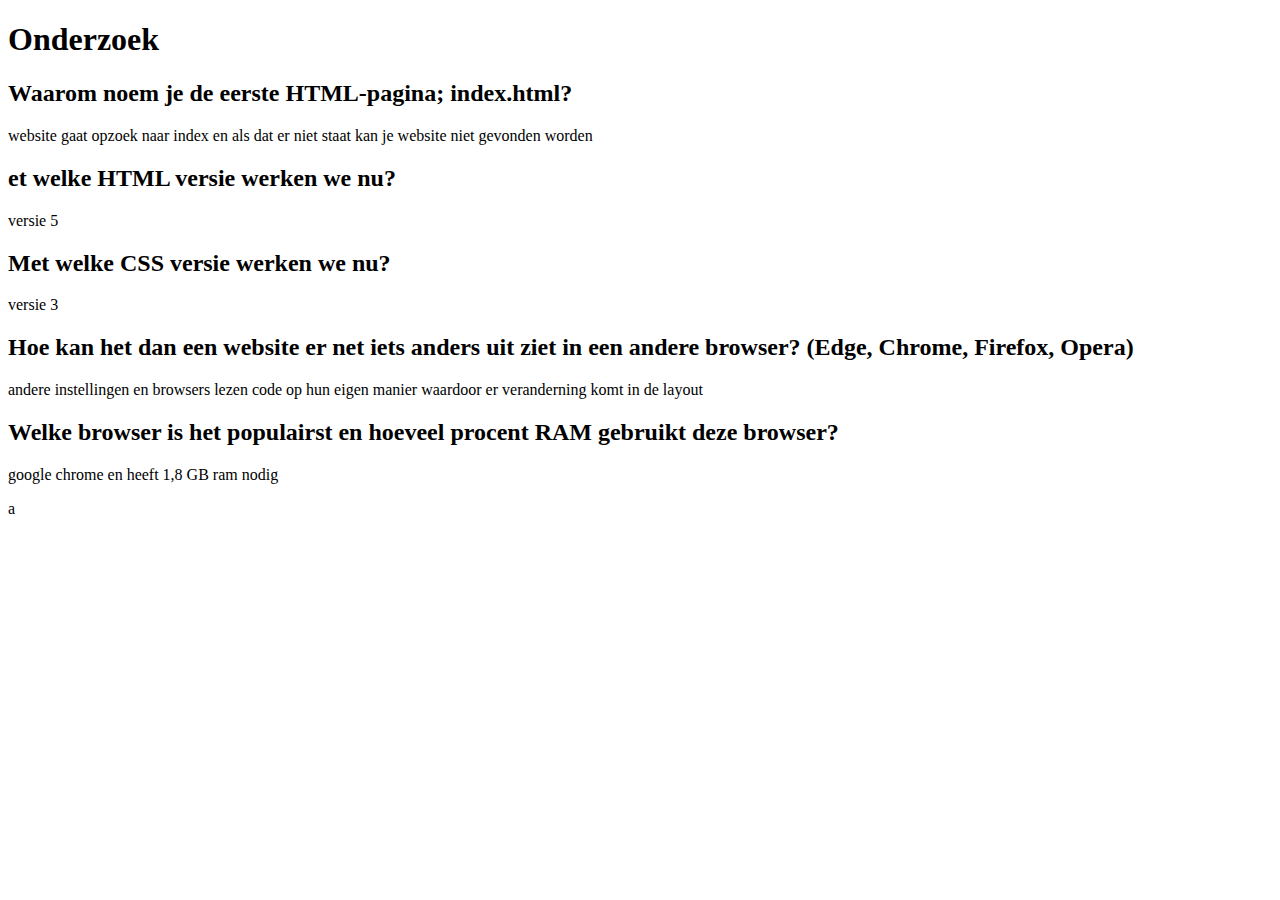
<file: opdracht2.3/index.html>
<!DOCTYPE html>
<html lang="en">
<head>
    <meta charset="UTF-8">
    <meta http-equiv="X-UA-Compatible" content="IE=edge">
    <meta name="viewport" content="width=device-width, initial-scale=1.0">
    <title>opdracht2.3</title>
</head>
<body>
    <h1>Onderzoek</h1>
    <h2>Waarom noem je de eerste HTML-pagina; index.html?</h2>
    <p>website gaat opzoek naar index en als dat er niet staat kan je website niet gevonden worden  </p>
    <h2>et welke HTML versie werken we nu?</h2>
    <p>versie 5
    </p>
    <h2>Met welke CSS versie werken we nu?</h2>
    <p>versie 3</p>
    <h2>Hoe kan het dan een website er net iets anders uit ziet in een andere browser? (Edge, Chrome, Firefox, Opera)</h2>
    <p>andere instellingen en browsers lezen code op hun eigen manier waardoor er veranderning komt in de layout </p>
    <h2>Welke browser is het populairst en hoeveel procent RAM gebruikt deze browser?</h2>
    <p>google chrome en heeft 1,8 GB ram nodig </p>
    a
    
</body>
</html>
</file>
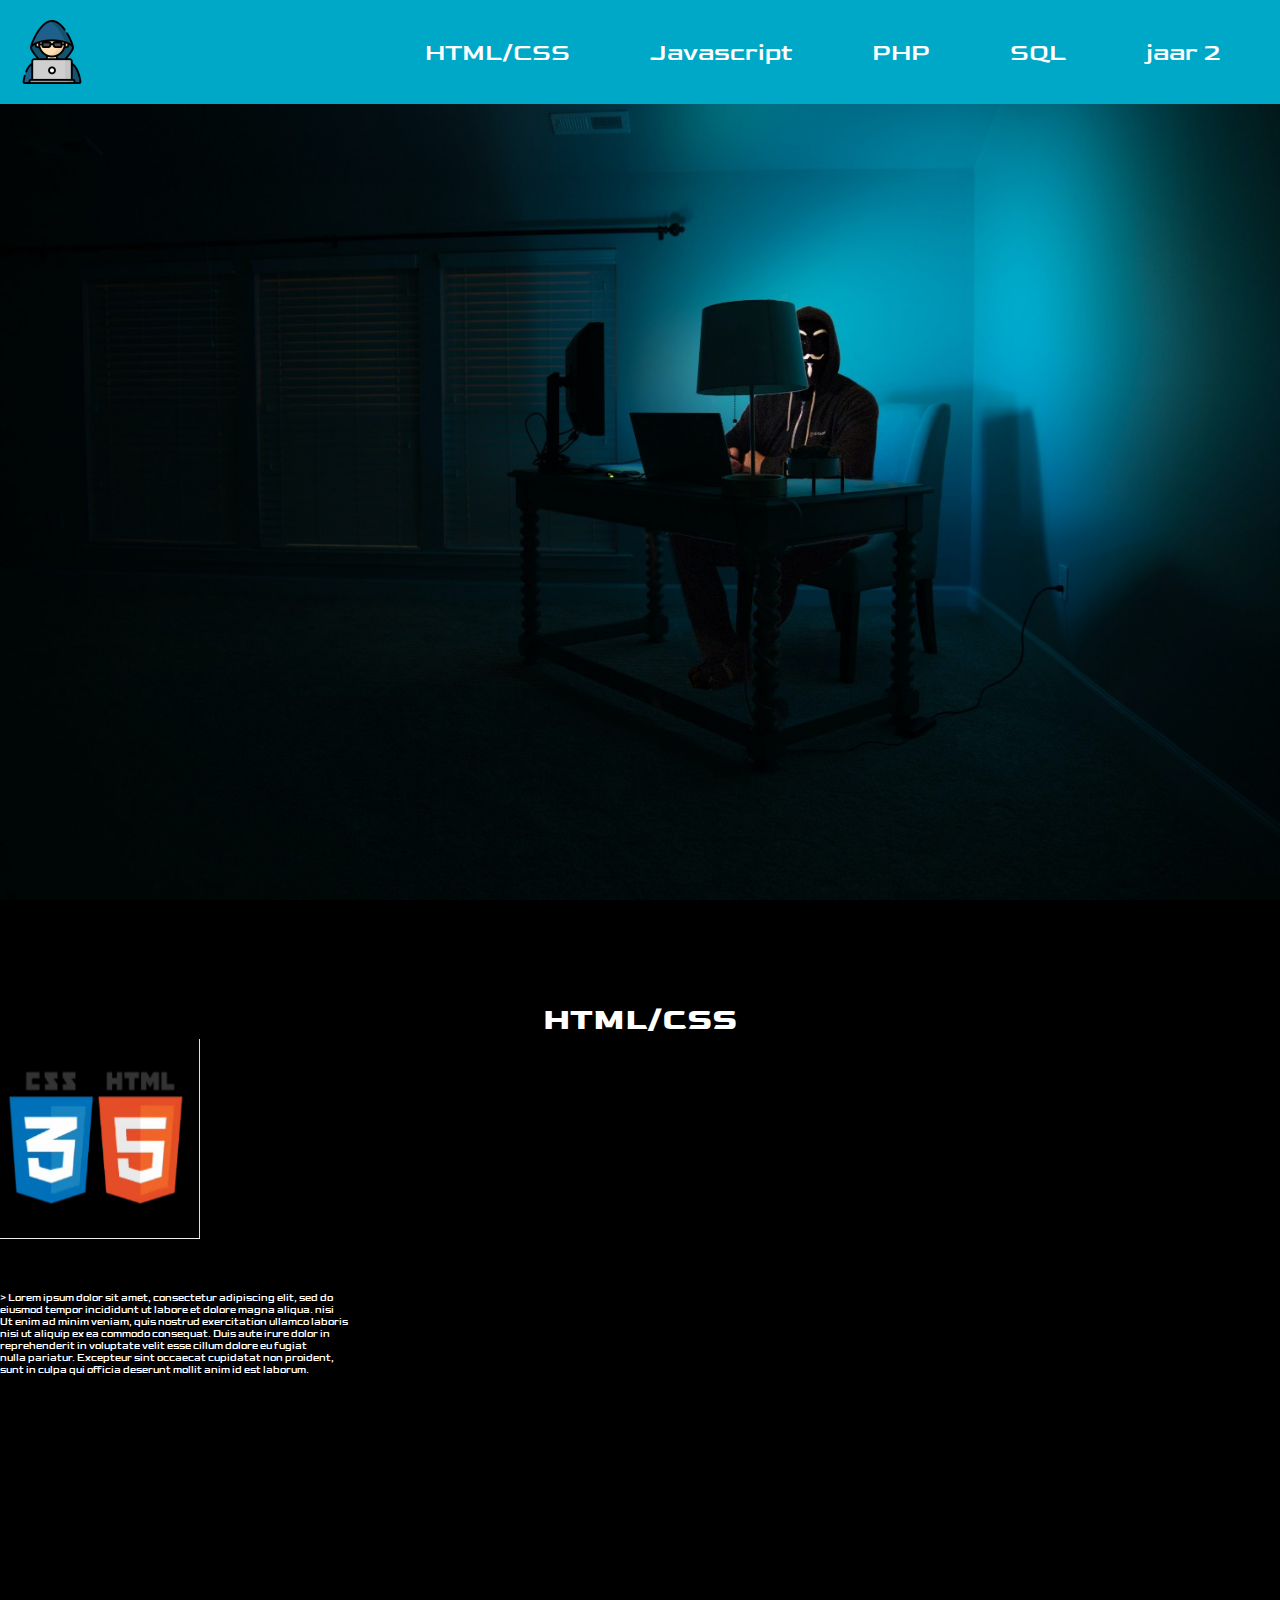
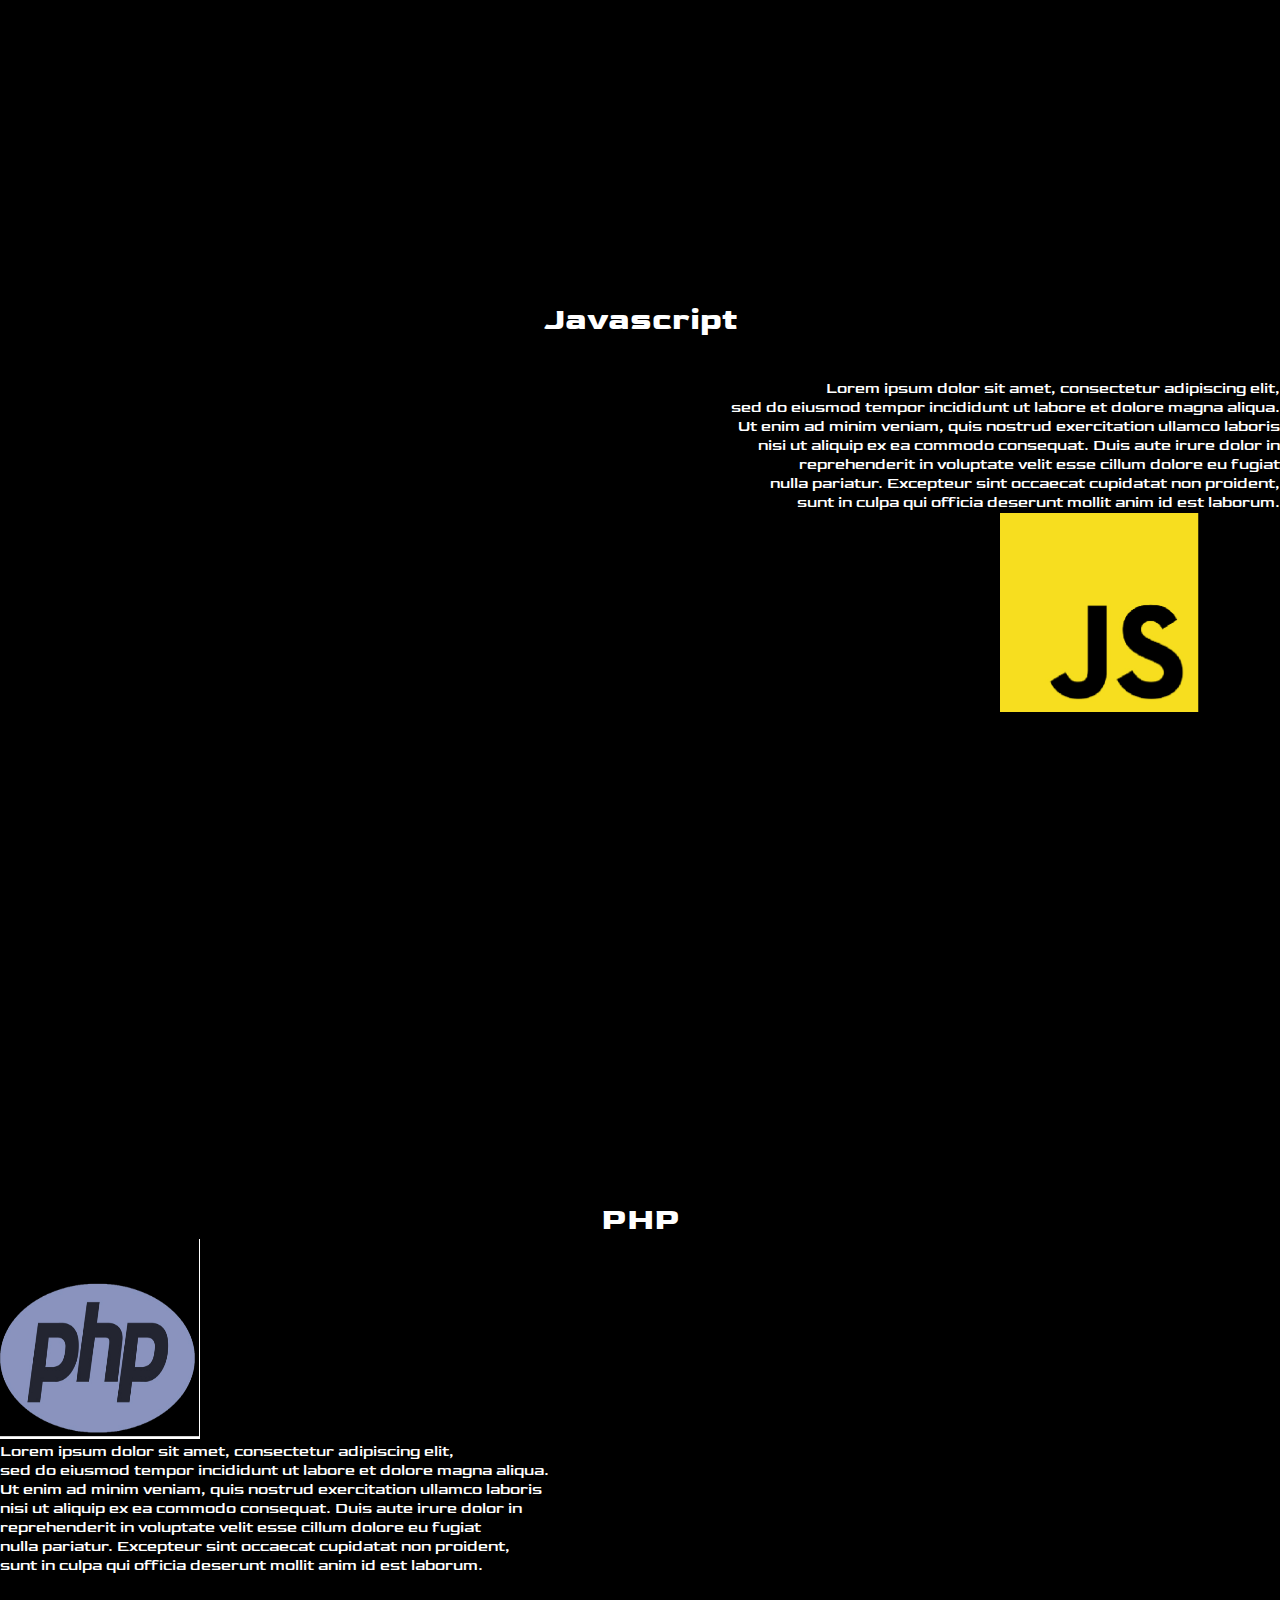
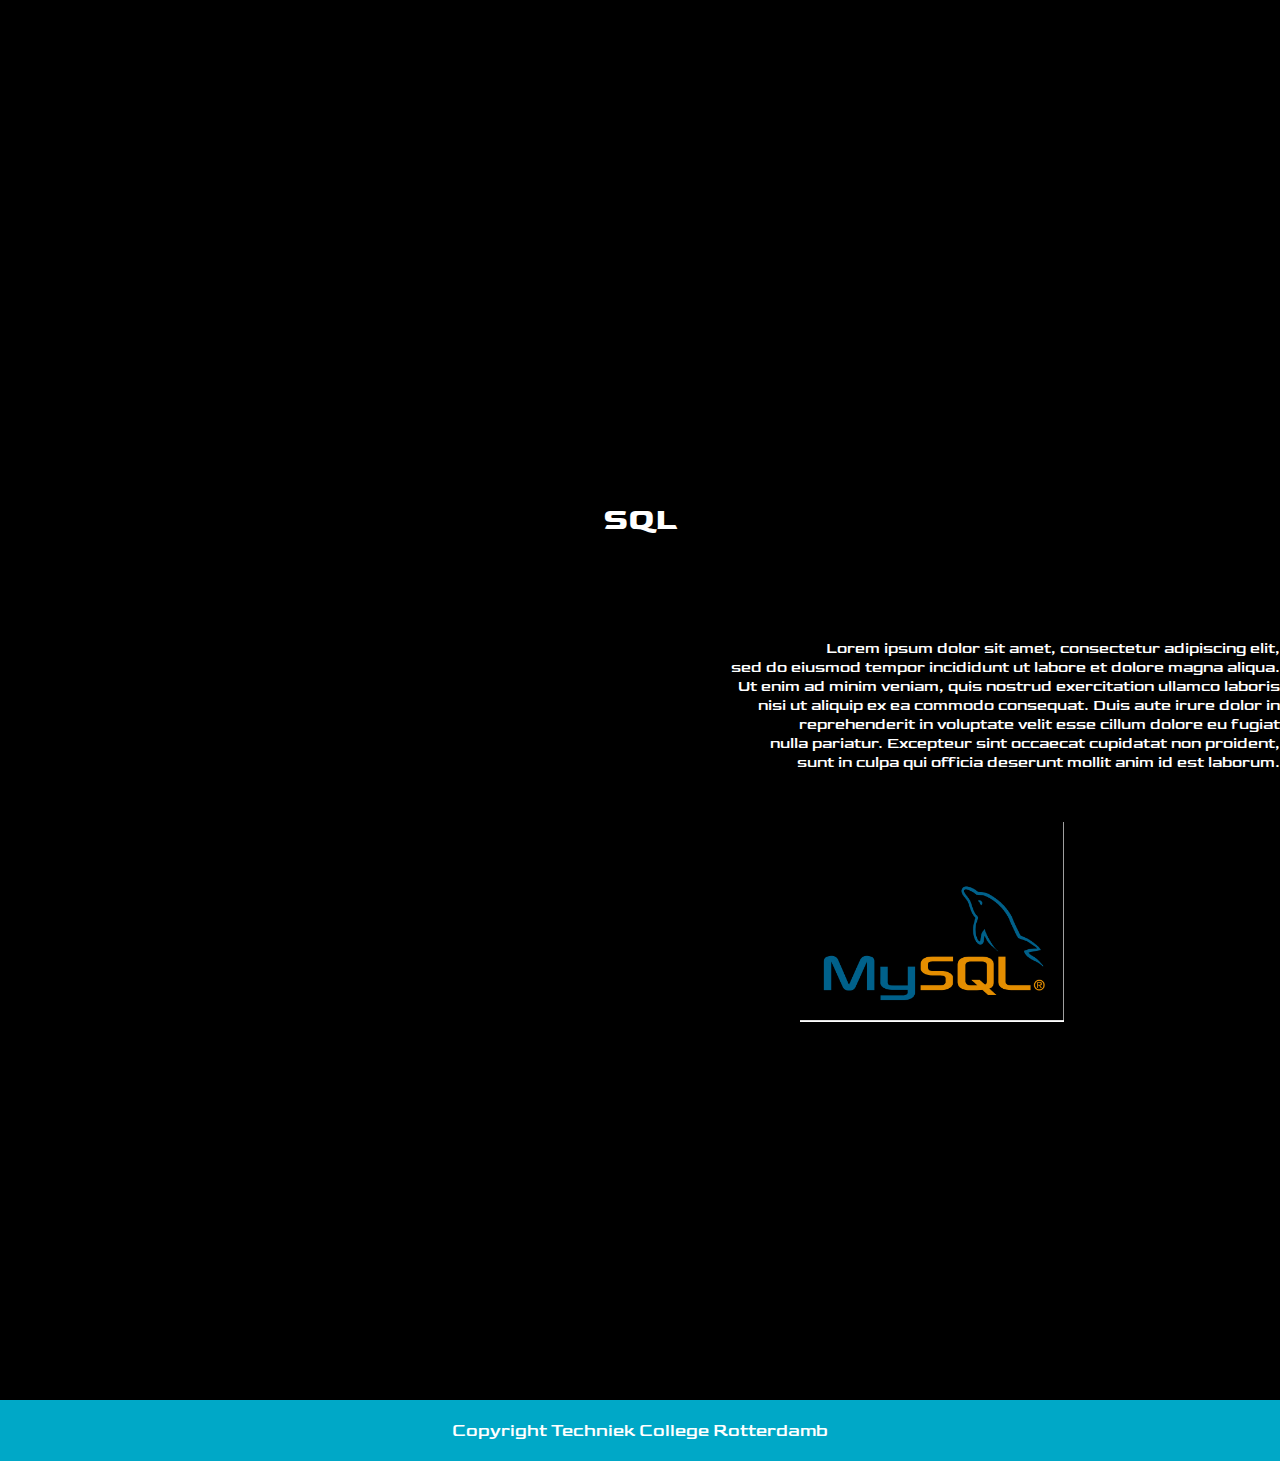
<file: opdracht3.1/index.html>
<!DOCTYPE html>
<html lang="en">
  <head>
    <meta charset="UTF-8" />
    <meta http-equiv="X-UA-Compatible" content="IE=edge" />
    <meta name="viewport" content="width=device-width, initial-scale=1.0" />
    <link rel="preconnect" href="https://fonts.googleapis.com" />
    <link rel="preconnect" href="https://fonts.gstatic.com" crossorigin />
    <link
      href="https://fonts.googleapis.com/css2?family=Goldman:wght@700&display=swap"
      rel="stylesheet"
    />
    <link rel="stylesheet" href="style.css" />
    <title>Opdracht 3</title>
  </head>
  <body>
    <nav>
      <img src="./img/hacker.png" id="logo" />
      <ul>
        <li><a href="#">HTML/CSS</a></li>
        <li><a href="#">Javascript</a></li>
        <li><a href="#">PHP</a></li>
        <li><a href="#">SQL</a></li>
        <li><a href="#">jaar 2</a></li>
      </ul>
    </nav>

    <header>
      <h1>
        First year TCR<br />
        Programming languages
      </h1>
    </header>

    <main>
      <section>
        <h2>HTML/CSS</h2>

        <img
          src="foto1.png" 
          alt="HTML/CSS"
          width="200px"
          height="200px"
          class="container2"
        />

     
          <p class="container1"></p>>
        
            Lorem ipsum dolor sit amet, consectetur adipiscing elit, sed do<br />
            eiusmod tempor incididunt ut labore et dolore magna aliqua. nisi
            <br />Ut enim ad minim veniam, quis nostrud exercitation ullamco
            laboris <br />nisi ut aliquip ex ea commodo consequat. Duis aute
            irure dolor in<br />
            reprehenderit in voluptate velit esse cillum dolore eu fugiat<br />
            nulla pariatur. Excepteur sint occaecat cupidatat non proident,
            <br />sunt in culpa qui officia deserunt mollit anim id est laborum.
          </p>
       
      </section>
      <section>
        <h2>Javascript</h2>
        <p class="container3">
          Lorem ipsum dolor sit amet, consectetur adipiscing elit,<br />
          sed do eiusmod tempor incididunt ut labore et dolore magna aliqua.<br />
          Ut enim ad minim veniam, quis nostrud exercitation ullamco laboris<br />
          nisi ut aliquip ex ea commodo consequat. Duis aute irure dolor in<br />
          reprehenderit in voluptate velit esse cillum dolore eu fugiat<br />
          nulla pariatur. Excepteur sint occaecat cupidatat non proident,<br />
          sunt in culpa qui officia deserunt mollit anim id est laborum.
        </p>
        <img
          src="foto 2.png"
          alt="javascript"
          width="200px"
          height="200px"
          class="photo"
        />
      </section>
      <section>
        <h2>PHP</h2>
        <img src="foto 3.png" alt="PHP" width="200px" height="200px" />
        <p class="container4">
          Lorem ipsum dolor sit amet, consectetur adipiscing elit,<br />
          sed do eiusmod tempor incididunt ut labore et dolore magna aliqua.<br />
          Ut enim ad minim veniam, quis nostrud exercitation ullamco laboris<br />
          nisi ut aliquip ex ea commodo consequat. Duis aute irure dolor in<br />
          reprehenderit in voluptate velit esse cillum dolore eu fugiat<br />
          nulla pariatur. Excepteur sint occaecat cupidatat non proident,<br />
          sunt in culpa qui officia deserunt mollit anim id est laborum.
        </p>
      </section>
      <section>
        <h2>SQL</h2>
        <p class="container5">
          Lorem ipsum dolor sit amet, consectetur adipiscing elit,<br />
          sed do eiusmod tempor incididunt ut labore et dolore magna aliqua.<br />
          Ut enim ad minim veniam, quis nostrud exercitation ullamco laboris<br />
          nisi ut aliquip ex ea commodo consequat. Duis aute irure dolor in<br />
          reprehenderit in voluptate velit esse cillum dolore eu fugiat<br />
          nulla pariatur. Excepteur sint occaecat cupidatat non proident,<br />
          sunt in culpa qui officia deserunt mollit anim id est laborum.
        </p>
        <img src="foto 4.png" alt="mysql" height="200px" class="photo2" />
      </section>
    </main>
    <footer>
      Copyright Techniek College Rotterdamb 
    </footer>
  </body>
</html>
</file>
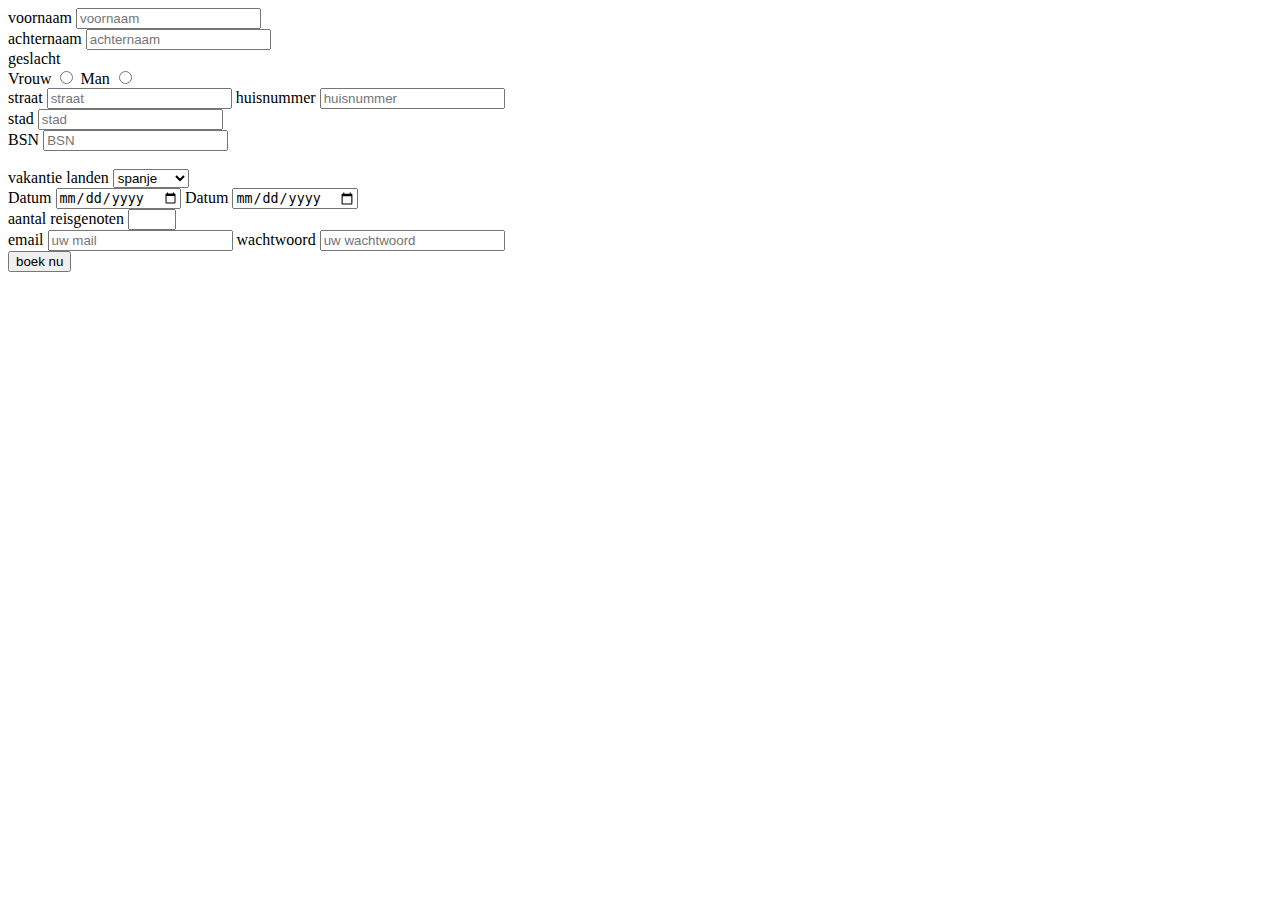
<file: opdracht3.2/index.html>
<!DOCTYPE html>
<html lang="en">
  <head>
    <meta charset="UTF-8" />
    <meta http-equiv="X-UA-Compatible" content="IE=edge" />
    <meta name="viewport" content="width=device-width, initial-scale=1.0" />
    <title>Document</title>
  </head>
  <body>
    <form action="">
      <label for="firstname">voornaam </label>
      <input
        type="text"
        placeholder="voornaam"
        id="firstname"
        name="firstname"
        required
      />
      <div>
        <label for="surname">achternaam </label>
        <input
          type="text"
          placeholder="achternaam"
          id="surname"
          name="surname "
          required
        />
      </div>

      <div>
        <label for="gender">geslacht</label>

        <div>
          <label for="">Vrouw</label>
          <input type="radio" name="gender" id="gender" value="vrouw" required />
          <label for="">Man</label>
          <input type="radio" id="gender" name="gender" value="man" required />
        </div>
      </div>
      <div>
<label for="street">straat</label>
<input type="text" placeholder="straat" id="street" name="street" required> <label for="house number">huisnummer</label>
<input type="number" placeholder="huisnummer" id="housenumber" name="housenumber" required>
<br>
<label for="state">stad</label>
<input type="text" placeholder="stad" id="state" name="state" required>
<div>
  <label for="BSN ">BSN</label>
  <input type="text2" placeholder="BSN" id="BSN" name="BSN" required minlength="9" maxlength="9"> 

  <div>

<br>
<label for="holiday countries">vakantie landen </label>
<select name="holiday countries" id="holiday countries">
<option value="spain">spanje</option>
<option value="frankrijk">frankrijk</option>
<option value="england">england</option>
<option value="duitsland">duitsland</option>
<option value="italie">italie</option>
</select>
</div>
 <label for="Date ">Datum </label>
 <input type="date" id="Date" name="Date" min="2022-09-22" required>

 <label for="Date2 ">Datum </label>
 <input type="date" id="Date2" name="Date2" min="2022-09-22" required>
 <div>
<label for=" Number travel companions">aantal reisgenoten</label>
<input type="number" id=" Number travel companions" name=" Number travel companions" min="1" max="4" required>
<br>
<label for="email">email</label >
  <input type="text" id="email" name="email" placeholder="uw mail" required>
  <label for="password">wachtwoord</label>
  <input type="password" id="password" name="password" placeholder="uw wachtwoord" required >
  

 </div>


  <button type="submit">boek nu</button>
</div>
      </div>

    </form>
  </body>
</html>
</file>
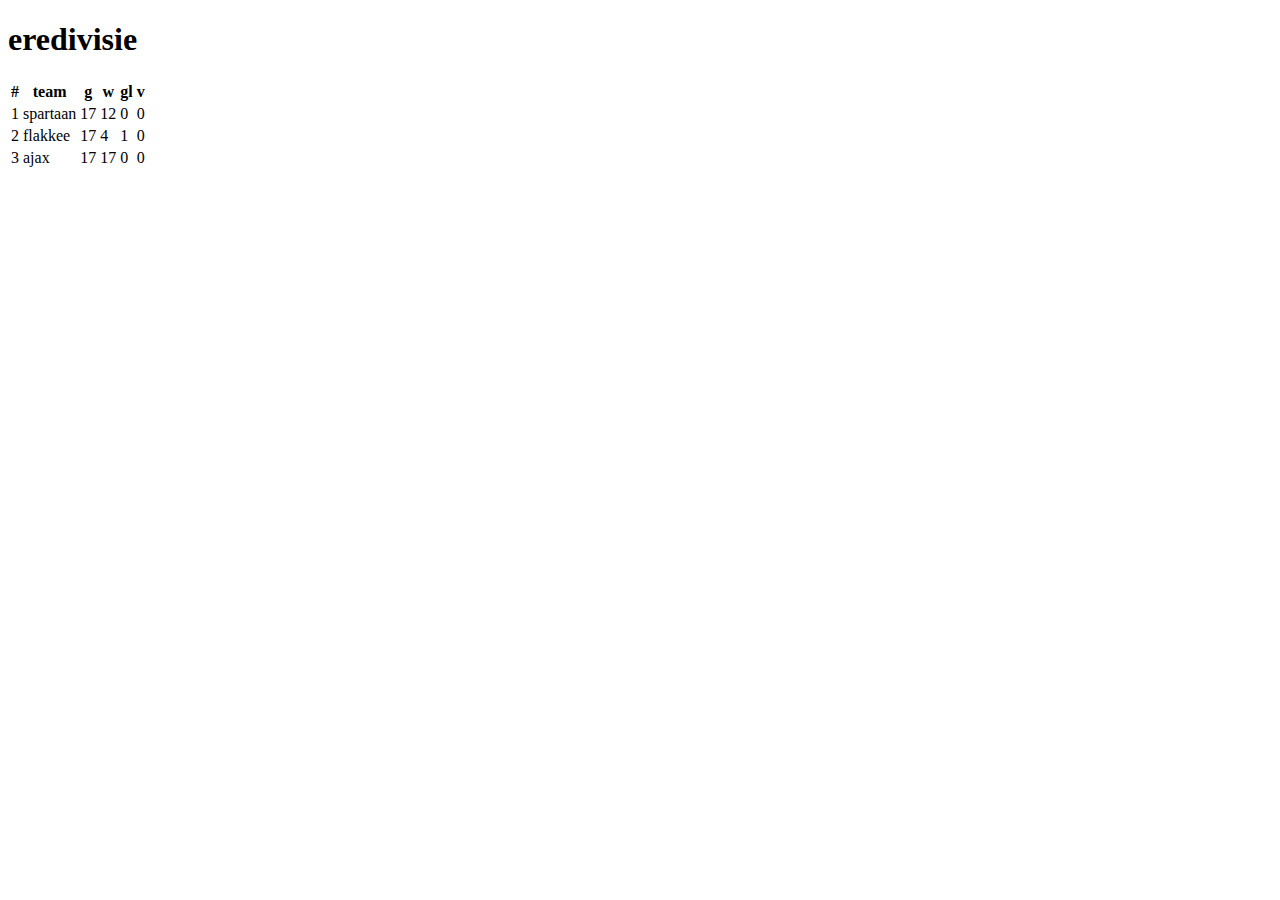
<file: opdracht3.3/index.html>
<!DOCTYPE html>
<html lang="en">
<head>
    <meta charset="UTF-8">
    <meta http-equiv="X-UA-Compatible" content="IE=edge">
    <meta name="viewport" content="width=\, initial-scale=1.0">
    <title>eredivisie</title>
</head>

<body>
    <header><h1>eredivisie</h1></header>
<table>
    <thead>
        <tr>
            <th>#</th>
            <th>team</th>
            <th>g</th>
            <th>w</th>
            <th>gl</th>
            <th>v</th>
        </tr>
    </thead>
    <tr>
        <td>1</td>
        <td>spartaan</td>
        <td>17</td>
        <td>12</td>
        <td>0</td>
        <td>0</td>
    </tr>
    <tr>
        <td>2</td>
        <td>flakkee</td>
        <td>17</td>
        <td>4</td>
        <td>1</td>
        <td>0</td>
    </tr>
    <tr>
        <td>3</td>
        <td>ajax</td>
        <td>17</td>
        <td>17</td>
        <td>0</td>
        <td>0</td>
    </tr>
    <tfoot></tfoot>
</table>
</body>
</html>
</file>
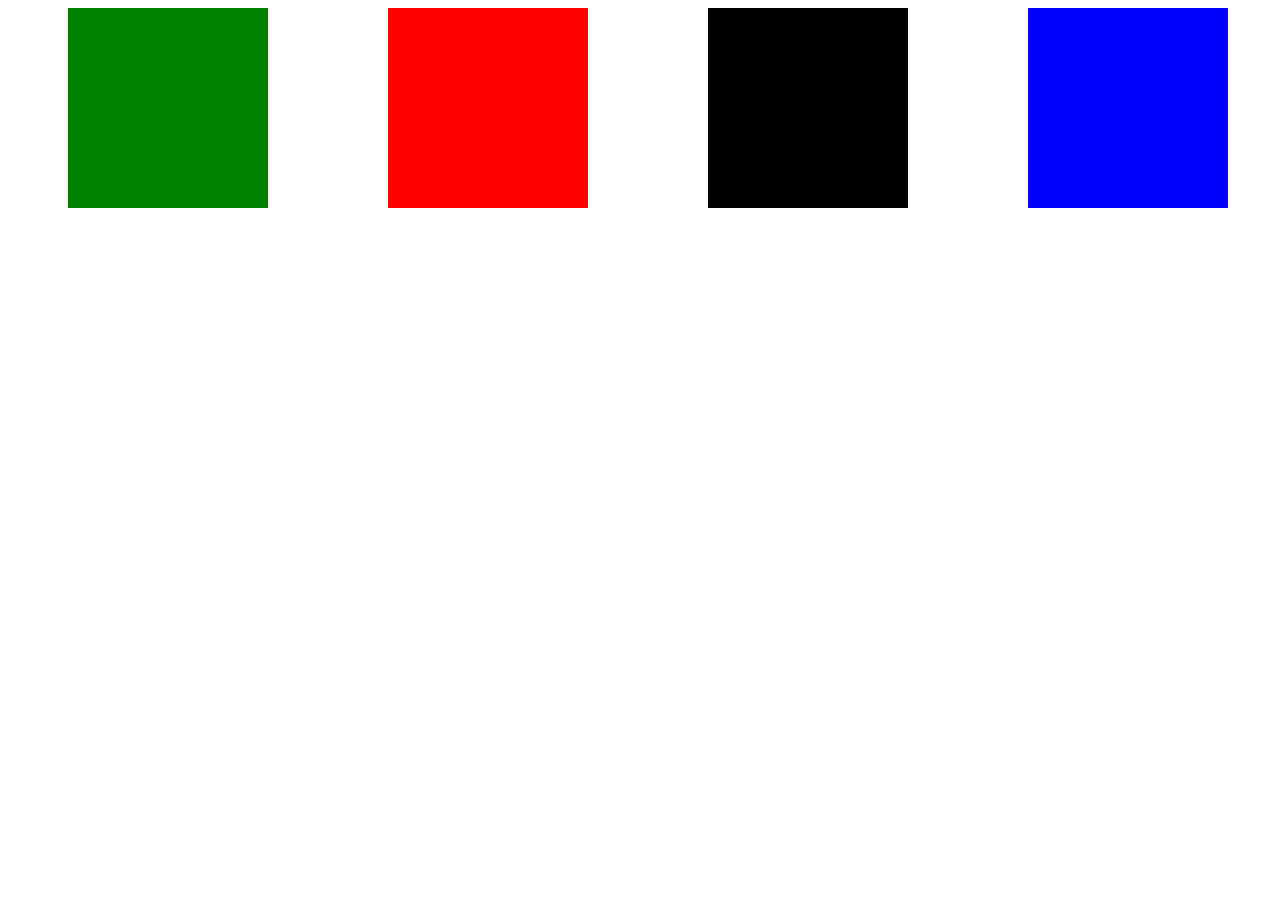
<file: opdracht6.2/index.html>
<!DOCTYPE html>
<html lang="en">
<head>
    <meta charset="UTF-8">
    <meta http-equiv="X-UA-Compatible" content="IE=edge">
    <meta name="viewport" content="width=device-width, initial-scale=1.0">
    <title><Opdracht6 class="2"></Opdracht6></title>
<link rel="stylesheet" href="style.css">
</head> 
<body>

     <section class="sec1">
    
       <div class="blauw"></div>
       <div class="zwart"></div>
       <div class="rood"></div>
       <div class="groen"></div>
     </section>



</body>
</html>
</file>
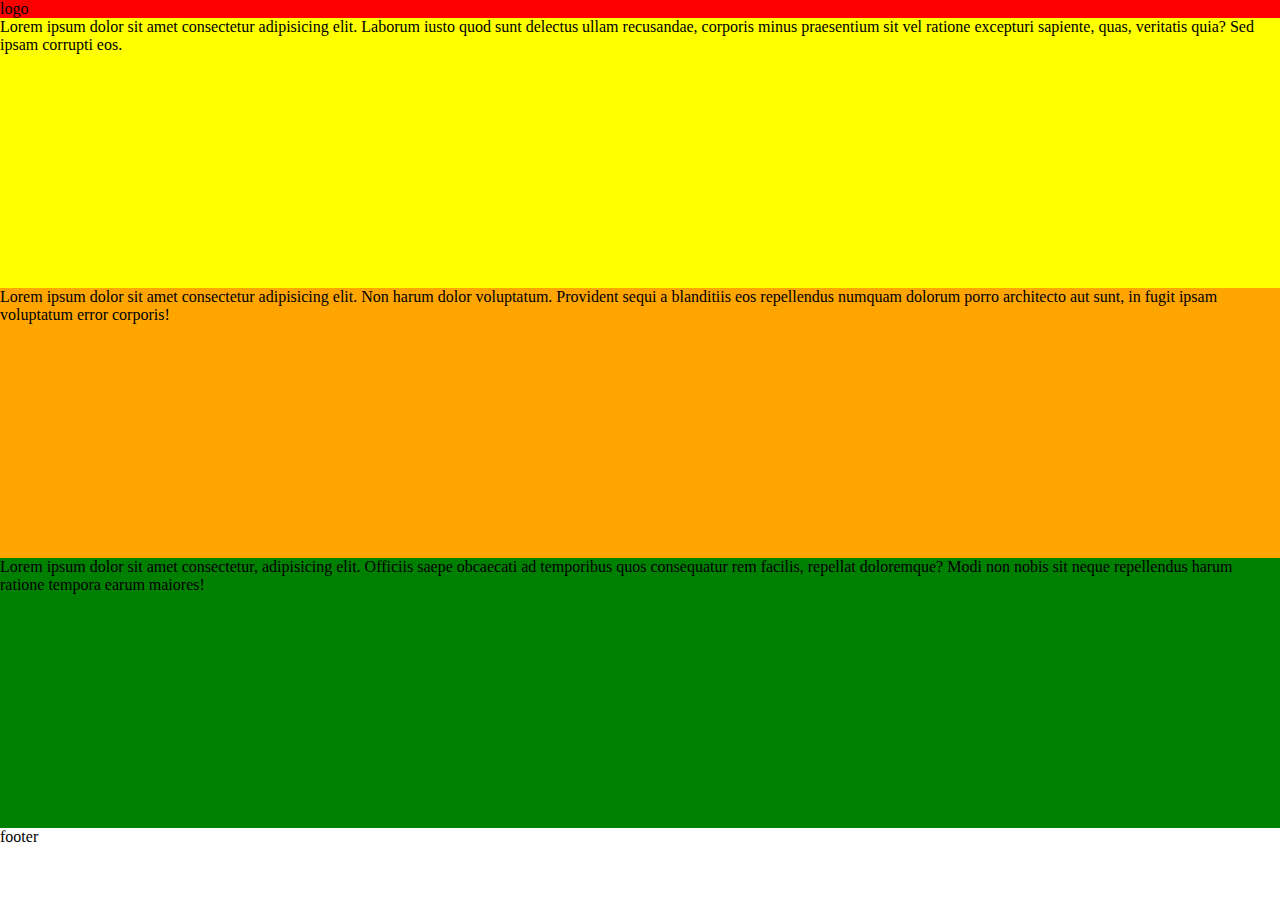
<file: opdracht7.1/index.html>
<!DOCTYPE html>
<html lang="en">
  <head>
    <meta charset="UTF-8" />
    <meta http-equiv="X-UA-Compatible" content="IE=edge" />
    <meta name="viewport" content="width=device-width, initial-scale=1.0" />
    <title>opdracht7.1</title>
    <link rel="stylesheet" href="style.css" />
  </head>
  <body>
 
      <nav class="nav">logo</nav>
      <div id="content1" class="content1">Lorem ipsum dolor sit amet consectetur adipisicing elit. Laborum iusto quod sunt delectus ullam recusandae, corporis minus praesentium sit vel ratione excepturi sapiente, quas, veritatis quia? Sed ipsam corrupti eos.</div>
      <div id="content2" class="content2">Lorem ipsum dolor sit amet consectetur adipisicing elit. Non harum dolor voluptatum. Provident sequi a blanditiis eos repellendus numquam dolorum porro architecto aut sunt, in fugit ipsam voluptatum error corporis!</div>
      <div id="content3" class="content3">Lorem ipsum dolor sit amet consectetur, adipisicing elit. Officiis saepe obcaecati ad temporibus quos consequatur rem facilis, repellat doloremque? Modi non nobis sit neque repellendus harum ratione tempora earum maiores!</div>
      <footer>footer</footer>
    </div>
  </body>
</html>
</file>
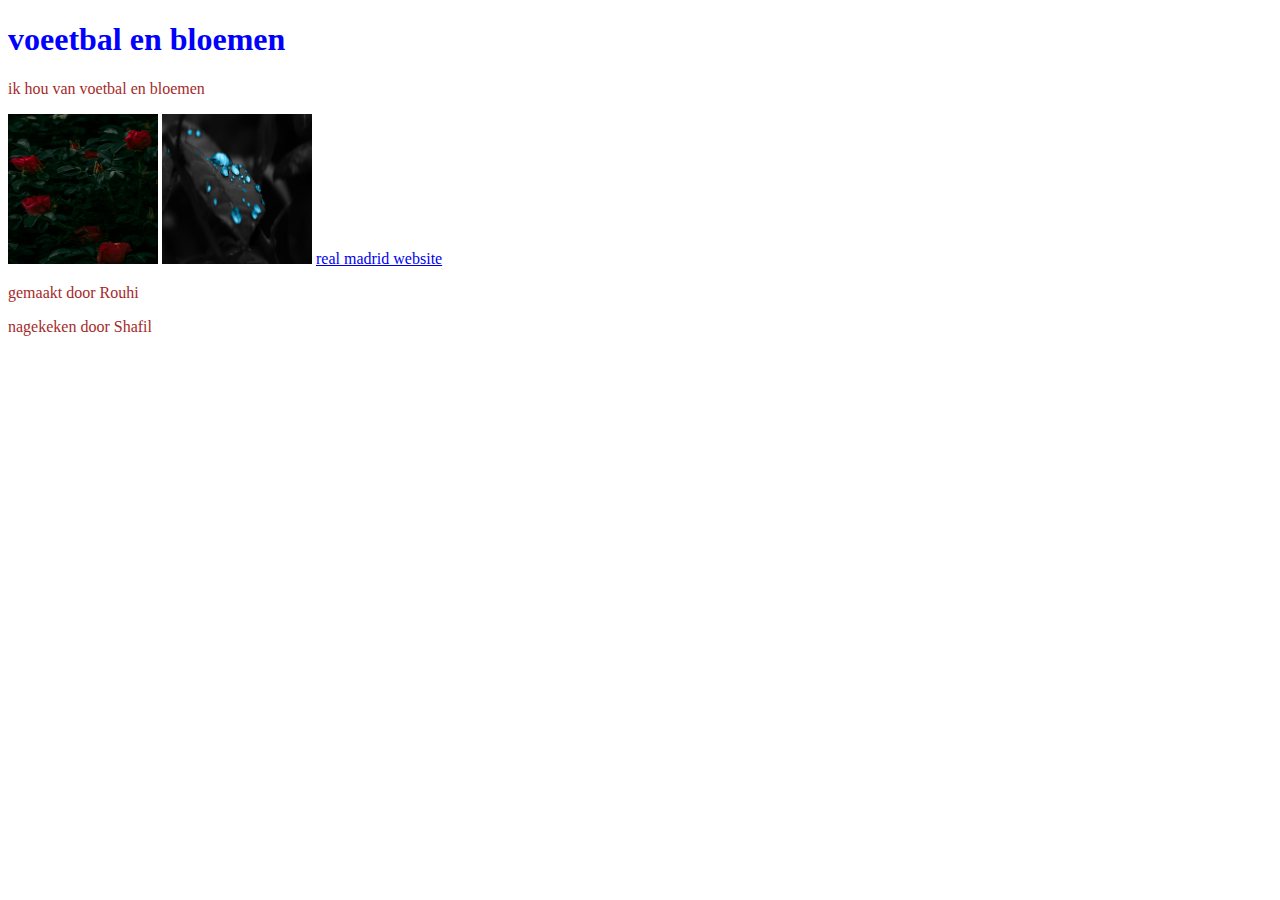
<file: opdracht_2.1/index.html>
<!DOCTYPE html>
<html lang="en">
<head>
    <meta charset="UTF-8">
    <meta http-equiv="X-UA-Compatible" content="IE=edge">
    <meta name="viewport" content="width=\, initial-scale=1.0">
    <title>opdracht 2.1</title>
<link rel="stylesheet" href="style.css">
</head>
<body>
 
    <h1>voeetbal en bloemen </h1>
<p>ik hou van voetbal en bloemen </p>
<img src="foto1.webp" alt="foto van bloem" width="150px" height="150px"> 
<img src="foto2.jpg" alt="bloem " width="150px" height="150px">
<a href="https://www.realmadrid.com/" target="_blank">real madrid website</a>
<p>gemaakt door Rouhi </p>
<p>nagekeken door Shafil</p>
</body>

</html>
</file>
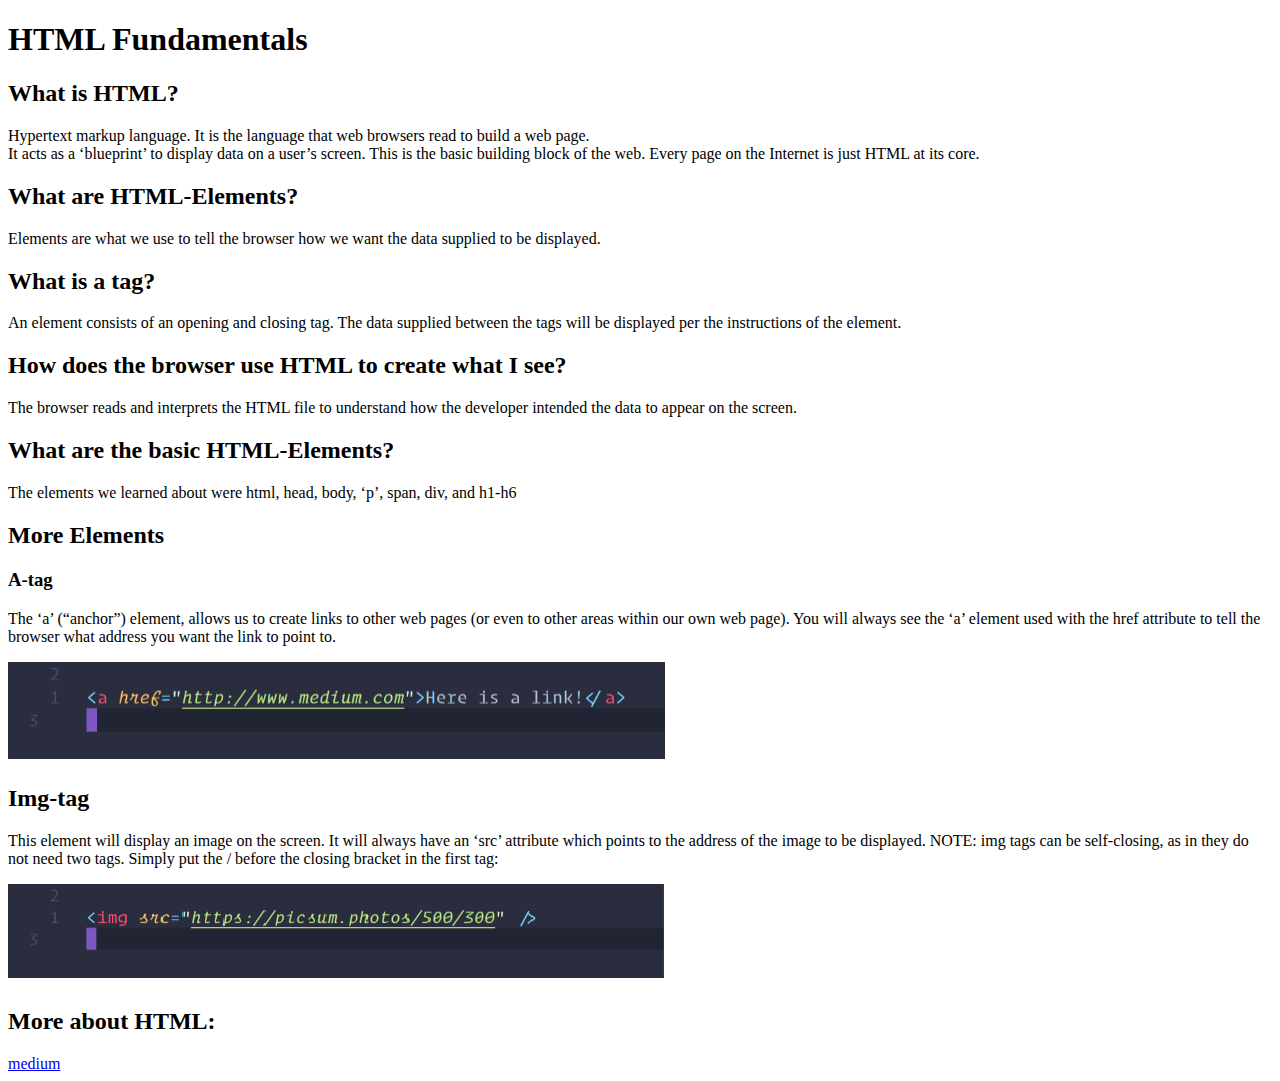
<file: opdracht_2.2/index.html>
<!DOCTYPE html>
<html lang="en">
  <head>
    <meta charset="UTF-8" />
    <meta http-equiv="X-UA-Compatible" content="IE=edge" />
    <meta name="viewport" content="width=device-width, initial-scale=1.0" />
    <title>opdracht2.2</title>
  </head>
  <body>
    <h1>HTML Fundamentals</h1>
    <h2>What is HTML?</h2>
    <p>
      Hypertext markup language. It is the language that web browsers read to
      build a web page. <br />
      It acts as a ‘blueprint’ to display data on a user’s screen. This is the
      basic building block of the web. Every page on the Internet is just HTML
      at its core.
    </p>
    <h2>What are HTML-Elements?</h2>
    <p>
      Elements are what we use to tell the browser how we want the data supplied
      to be displayed.
    </p>
    <h2>What is a tag?</h2>
    <p>
      An element consists of an opening and closing tag. The data supplied
      between the tags will be displayed per the instructions of the element.
    </p>
    <h2>How does the browser use HTML to create what I see?</h2>
    <p>
      The browser reads and interprets the HTML file to understand how the
      developer intended the data to appear on the screen.
    </p>
    <h2>What are the basic HTML-Elements?</h2>
    <p>
      The elements we learned about were html, head, body, ‘p’, span, div, and
      h1-h6
    </p>
    <h2>More Elements</h2>
    <h3>A-tag</h3>
    <p>
      The ‘a’ (“anchor”) element, allows us to create links to other web pages
      (or even to other areas within our own web page). You will always see the
      ‘a’ element used with the href attribute to tell the browser what address
      you want the link to point to.
    </p>
    <img src="foto.png" alt="">
    <h2>Img-tag</h2>
    <p>This element will display an image on the screen. It will always have an ‘src’ attribute which 
        points to the address of the image to be displayed. NOTE: img tags can be self-closing, as in 
        they do not need two tags. Simply put the / before the closing bracket in the first tag:</p>
        <img src="foto2.png" alt="">
        <h2>More about HTML:</h2>
        <a href="https://medium.com/@iampika/html-and-css-fundamentals-6b8f7d90911b" target="_blank">medium </a>
  </body>


</html>
</file>
<file: opdracht3.1/style.css>
* {
  margin: 0;
  padding: 0;
  box-sizing: border-box;
}
html {
  font-size: 62.5%;
}
body {
  font-family: "Goldman", cursive;
  background-color: black;
  color: white;
}


nav {
  display: flex;
  width: 100%;
  padding: 2rem;
  min-height: 10vh;
  align-items: center;
  flex-wrap: wrap;
  margin: auto;
  background: #00a8c7;
  justify-content: space-between;
  position: fixed;
  top: 0;
}
nav ul {
  display: flex;
  align-items: center;
  list-style-type: none;
}
nav li {
  font-size: 2.5rem;
  padding: 0 4rem 0 4rem;
}
nav a {
  color: white;
  text-decoration: none;
}
nav img {
  width: 5vw;
}

/* section img {
  width: 100%;
  height: 100%;
  object-fit: contain;
}  */
h1 {
  text-align: center;
  font-size: xx-large;
}

main {
  background-color: black;
}

header {
  background-image: url("./img/foto123.png");
  background-position: center;
  background-repeat: no-repeat;
  background-size: cover;
  width: 100vw;
  height: 100vh;
  margin-bottom: 10rem;
}





h2 {

  text-align: center;
  font-size: xx-large;
}

.container1 {
  text-align: right;
  padding-right: 50px;
  font-size: medium;
  padding-bottom: 50px;

}

footer {
  background-color: black;
  position: absolute;
  width: 100%;
}

.container3 {
  text-align: right;
  font-size: medium;
  padding-left: 40px;
  padding-top: 40px;
}

.photo {
  margin-left: 1000px;
}

.container4 {
  text-align: left;
  padding-right: 50px;
  font-size: medium;
  padding-bottom: 50px;
}

.container5 { 
  text-align: right;
  padding-left: 50px;
  font-size: medium;
  padding-bottom: 50px;
  padding-top: 100px;
}

footer {
  text-align: center;
  font-size: large;
  padding-bottom: 20px;
  background-color: #00a8c7;
  padding-top: 20px;
}

.photo2 {
  margin-left: 800px;
  margin-bottom: 200px;
}
.container1 { text-align: center;

}
section {
  height: 100vh;
}
</file>
<file: opdracht6.2/style.css>
.sec1{
    width: 100vw;
display:flex;
flex-direction: row-reverse;    

justify-content: space-around;
}

.blauw {
    height: 200px;
    width: 200px;
    background-color: blue;
}
.zwart{
    height: 200px;
    width: 200px;
    background-color: black;
}
.rood{
    width: 200px;
    height: 200px;
    background-color: red;

}
.groen{
    height: 200px;
    width: 200px;
    background-color: green;
}
</file>
<file: opdracht7.1/style.css>
* {
    margin: 0;
    padding: 0;
}
.container{
    display: grid;
    height: 100vh;
}
.content1{
    height: 30vh;
    background-color: yellow;
}
.content2{
    height: 30vh;
background-color: orange;
}
.content3{
    height: 30vh;
    background-color: green;
}
.nav{
    background-color: red;
}
</file>
<file: opdracht_2.1/style.css>
h1 {color:blue ;}
p {color: brown;}
</file>
